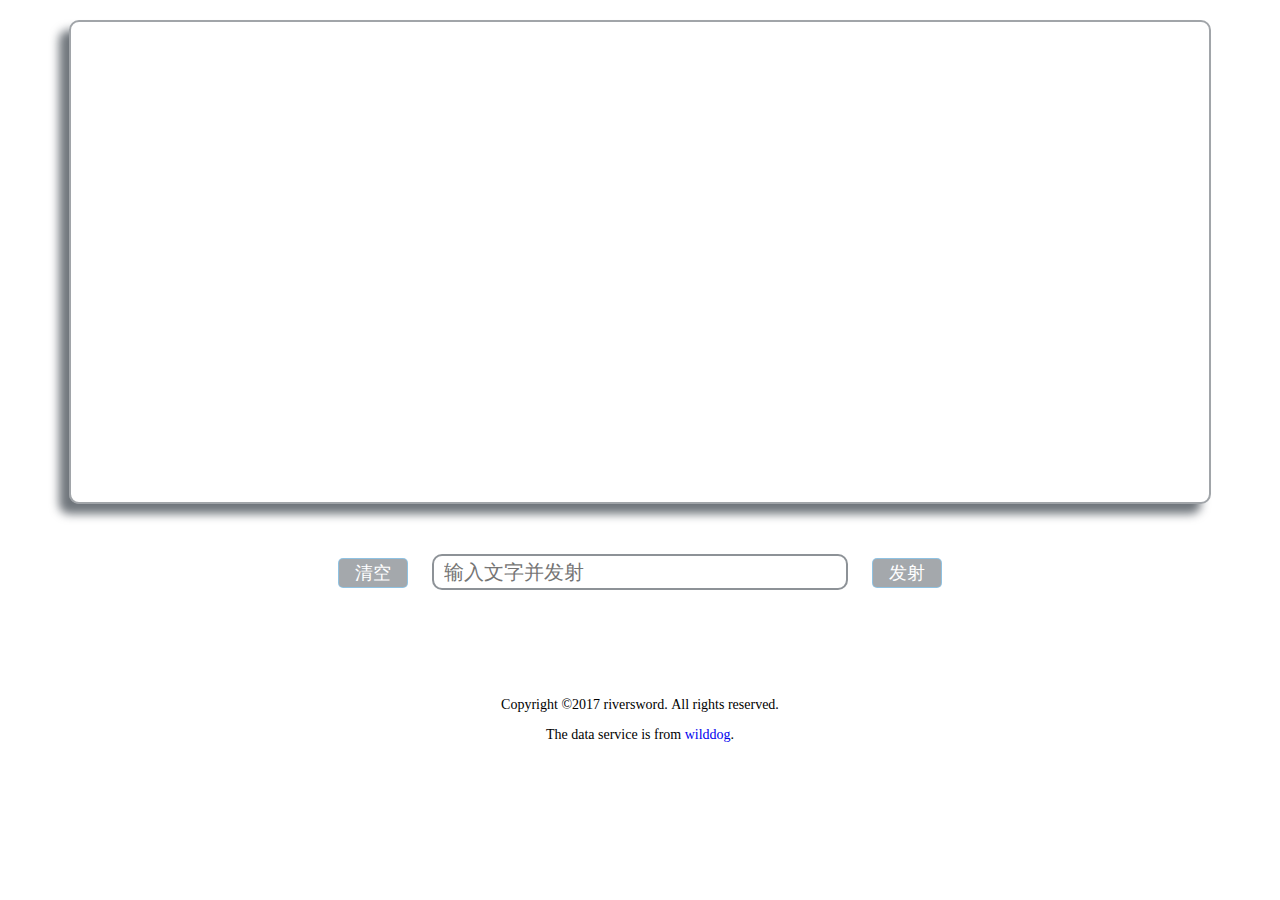
<file: index.html>
<!DOCTYPE HTML>
<html>
<head>
<meta charset="utf-8"/>
<meta name="viewport" content="width=device-width,initial-scale=1,maximum-scale=1,user-scalable=no"/>
<link rel="stylesheet" type="text/css" href="danmu app.css">
</head>
<body>
<div class="main">
	<div class="danmuBox">
		<!-- <p style="top:30px;color:#EA0000">第1个</p> <p style="top:60px;color:#D200D2">第2个</p> <p style="top:90px;color:#0000E3">第3个</p> <p style="top:120px;color:#00FFFF">第4个</p>  -->
	</div>
	<div class="btn">
		<input type="button" value="清空" name="clear">
		<input type="text" name="inputValue" list="tipsList" placeholder="输入文字并发射">
		<datalist id="tipsList">
				<option value="“yes, you're right, you're so clever!”"></option>
				<option value="“this really touch me！”"></option>
				<option value="“我是好人”"></option>
				<option value="“我的天”"></option>
				<option value="偶像"></option>
				<option value="大师兄"></option>
				<option value="天才"></option>
				<option value="“计几”"></option>
				<option value="Σ(っ°Д°;)っ"></option>
				<option value="（╬￣皿￣）＝○＃（￣＃）３￣） "></option>
				<option value="(ｏ´･ｪ･)っ快点"></option>
				<option value="（づ￣3￣）づ╭❤～"></option>
		</datalist>
		<input type="button" value="发射" name="launch">
	</div>
	<div class="footer"><span>Copyright &copy;2017&nbsp;riversword.&nbsp;All rights reserved. </span> <br> <span>The data service is from <a href="https://www.wilddog.com" >wilddog</a>. </span></div>
</div>
<script src = "https://cdn.wilddog.com/js/client/current/wilddog.js" ></script>
<!-- <script src="https://code.jquery.com/jquery-2.2.1.min.js"></script> -->
<script src="jquery-1.8.3.min.js"></script>
<script type="text/javascript" src="danmu app.js"></script>
</body>
</html>
</file>
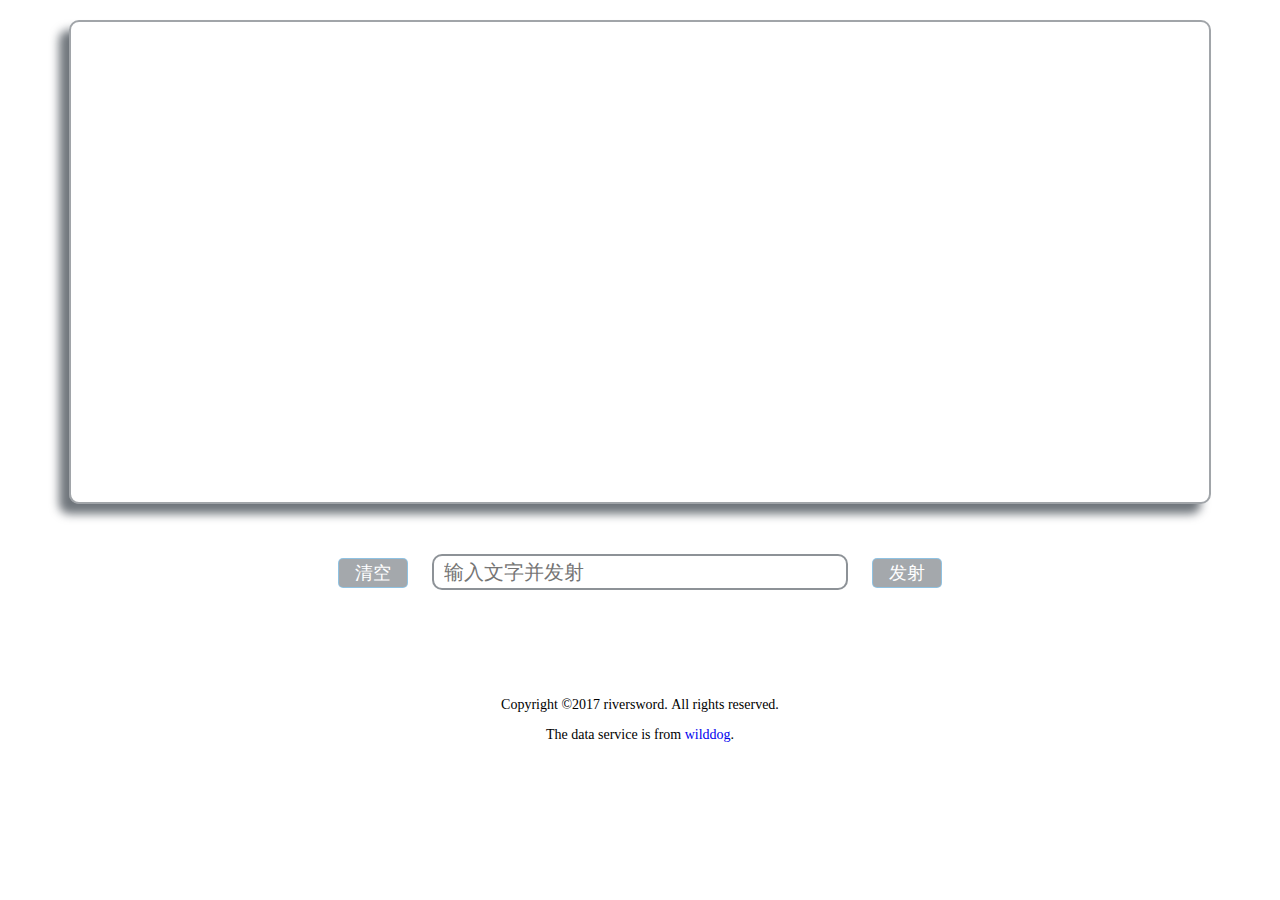
<file: danmu app.html>
<!DOCTYPE HTML>
<html>
<head>
<title>danmu app</title>
<meta charset="utf-8">
<meta name="viewport" content="width=device-width,initial-scale=1,maximum-scale=1,user-scalable=no">
<link rel="stylesheet" href="danmu app.css">
</head>
<body>
<div class="main">
	<div class="danmuBox">
	</div>
	<div class="btn">
		<input type="button" value="清空" name="clear">
		<input type="text" name="inputValue" list="tipsList" placeholder="输入文字并发射">
		<datalist id="tipsList">
				<option value="“yes, you're right, you're so clever!”"></option>
				<option value="“this really touch me！”"></option>
				<option value="“我是好人”"></option>
				<option value="“我的天”"></option>
				<option value="偶像"></option>
				<option value="大师兄"></option>
				<option value="天才"></option>
				<option value="“计几”"></option>
				<option value="Σ(っ°Д°;)っ"></option>
				<option value="（╬￣皿￣）＝○＃（￣＃）３￣） "></option>
				<option value="(ｏ´･ｪ･)っ快点"></option>
				<option value="（づ￣3￣）づ╭❤～"></option>
		</datalist>
		<input type="button" value="发射" name="launch">
	</div>
	<div class="footer">
		<span>Copyright &copy;2017&nbsp;riversword.&nbsp;All rights reserved. </span> 
		<br> 
		<span>The data service is from <a href="https://www.wilddog.com" >wilddog</a>. </span>
	</div>
</div>
<script src="https://cdn.wilddog.com/js/client/current/wilddog.js" ></script>
<script src="https://code.jquery.com/jquery-2.2.1.min.js"></script>
<script src="danmu app.js"></script>
</body>
</html>
</file>
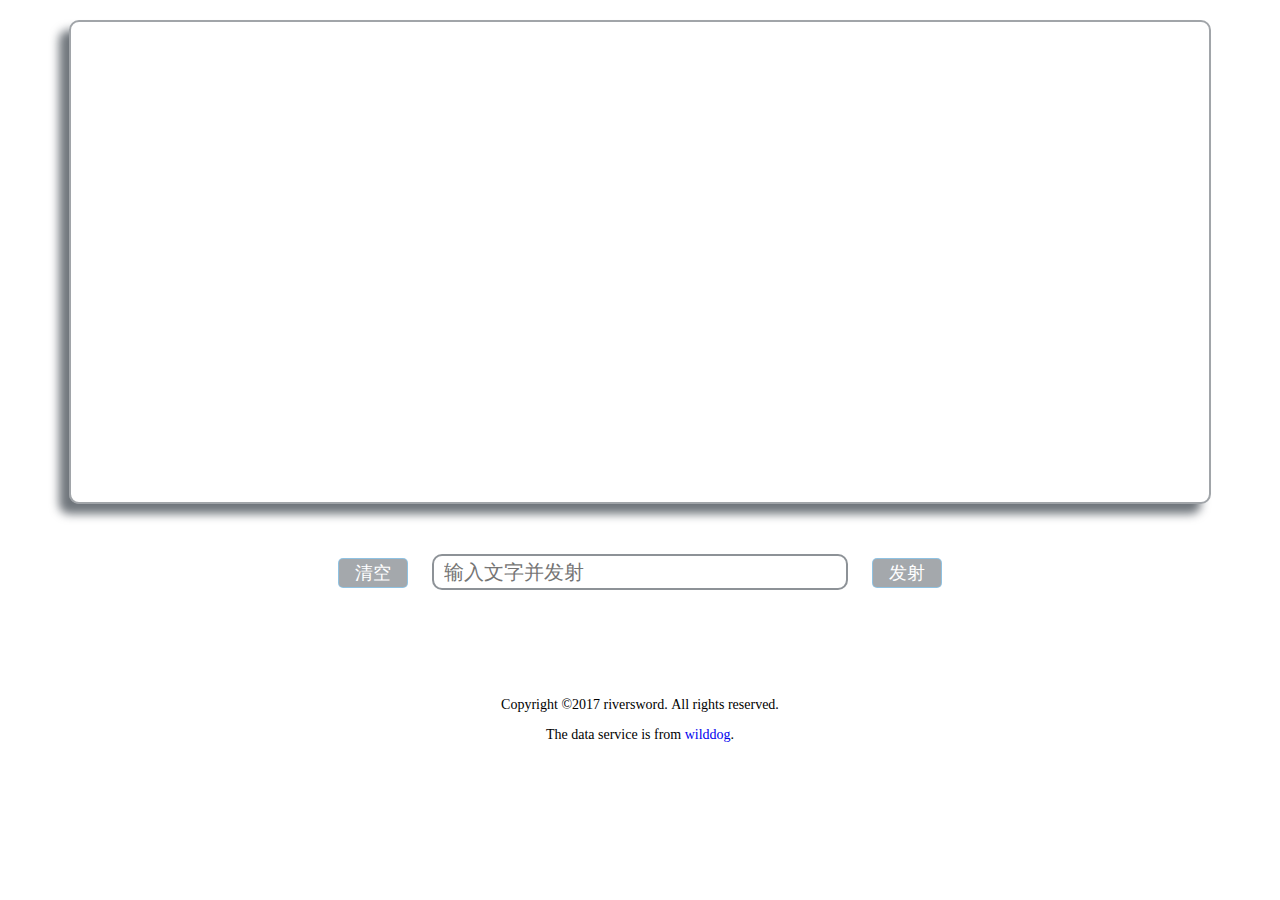
<file: 3.0/danmu app.html>
<!DOCTYPE HTML>
<html>
<head>
<meta charset="utf-8"/>
<meta name="viewport" content="width=device-width,initial-scale=1,maximum-scale=1,user-scalable=no"/>
<link rel="stylesheet" type="text/css" href="danmu app.css">
</head>
<body>
<div class="main">
	<div class="danmuBox">
		<!-- <p style="top:30px;color:#EA0000">第1个</p> <p style="top:60px;color:#D200D2">第2个</p> <p style="top:90px;color:#0000E3">第3个</p> <p style="top:120px;color:#00FFFF">第4个</p>  -->
	</div>
	<div class="btn">
		<input type="button" value="清空" name="clear">
		<input type="text" name="inputValue" list="tipsList" placeholder="输入文字并发射">
		<datalist id="tipsList">
				<option value="“yes, you're right, you're so clever!”"></option>
				<option value="“this really touch me！”"></option>
				<option value="“我是好人”"></option>
				<option value="“我的天”"></option>
				<option value="偶像"></option>
				<option value="大师兄"></option>
				<option value="天才"></option>
				<option value="“计几”"></option>
				<option value="Σ(っ°Д°;)っ"></option>
				<option value="（╬￣皿￣）＝○＃（￣＃）３￣） "></option>
				<option value="(ｏ´･ｪ･)っ快点"></option>
				<option value="（づ￣3￣）づ╭❤～"></option>
		</datalist>
		<input type="button" value="发射" name="launch">
	</div>
	<div class="footer"><span>Copyright &copy;2017&nbsp;riversword.&nbsp;All rights reserved. </span> <br> <span>The data service is from <a href="https://www.wilddog.com" >wilddog</a>. </span></div>
</div>
<script src = "https://cdn.wilddog.com/js/client/current/wilddog.js" ></script>
<script src="https://code.jquery.com/jquery-2.2.1.min.js"></script>
<script type="text/javascript" src="danmu app.js"></script>
</body>
</html>
</file>
<file: danmu app.css>
.main{
	width:100%;
	height:100%;
	/*position:relative;*/
}
.danmuBox{
	position:relative;
	width:90%;
	height:480px;
	border:2px rgba(20,30,40,0.4) solid;
	margin:20px auto;
	border-radius: 10px;
	overflow: hidden;
	box-shadow: -10px 10px 10px rgba(17,27,37,0.6);
}
.danmuBox p{
	position:relative;
	/*position:absolute;*/
	/*width:60px;*/
	height:20px;
	font-size: 20px;
	/*animation: show 8s infinite;*/
	font-weight: bold;
	/*border: 2px rgba(200,200,0,0.8) solid;*/
	display:inline-block;
}
.btn{
	text-align:center;
	margin-top: 50px;
	margin-bottom: 100px;
	/*border: 2px rgb(255,0,0) solid;*/
}
.btn input{
	outline: none;
	height:30px;
	border-radius: 5px;
}
.btn input[type="button"]{
	text-align: center;
	height:30px;
	width:70px;
	background-color: rgba(27,37,47,0.4);
	border:1px rgba(137,200,240,0.8) solid;
	color:rgba(255,255,255,1);
	font-size: 18px;
}
.btn input[name="clear"]:hover{
	background-color: rgba(255,50,0,0.8);
	box-shadow: 0 4px 4px rgba(17,27,37,0.6);
}
.btn input[name="launch"]:hover{
	background-color: rgba(0,60,250,0.8);
	box-shadow: -0 4px 4px rgba(17,27,37,0.6);
}
.btn input[type="text"]{
	height:30px;
	width:400px;
	margin:0 20px 0;
	border:2px rgba(27,37,47,0.5) solid;
	border-radius:10px;
	font-size: 20px;
	padding-left: 10px;
}
.btn input[type="text"]:focus{
	border:2px rgba(0,137,247,0.9) solid;
	box-shadow: 0px 4px 4px rgba(17,27,37,0.6);
}
@keyframes show
{
	from {right:-100%;}
	to {right:100px;}
}
@-webkit-keyframes show /* Safari and Chrome */
{
	from {right:-100%;}
	to {right:100px;}
}

.footer{
	width:100%;
	height:60px;
    line-height: 30px;
    text-align: center;
    font-family: Georgia,Times ;
    font-size: 14px;
    /*background-color: rgba(7,80,200,0.8);*/
}
.footer a{
	text-decoration: none;
}
@media screen and (max-width: 640px){

 .danmuBox{
height:390px;
}
.btn{
	/*border: 2px rgb(255,0,0) solid;*/
	margin-top: 10px;
	margin-bottom: 80px;
	position:relative; 
}
.btn input[name="clear"]:hover{
	background-color: rgba(27,37,47,0.4);
	box-shadow: none;
}
.btn input[name="clear"]{
	position: absolute;
	top:40px;
	left:20%;
}
.btn input[name="launch"]:hover{
	background-color: rgba(27,37,47,0.4);
	box-shadow: none;

}
.btn input[name="launch"]{
	position:absolute;
	top:40px;
	right:20%;
}
.btn input[type="text"]{
	width:90%;
	margin:0 auto;
}
datalist{
	display:none;
}

}
</file>
<file: 3.0/danmu app.css>
.main{
	width:100%;
	height:100%;
	/*position:relative;*/
}
.danmuBox{
	position:relative;
	width:90%;
	height:480px;
	border:2px rgba(20,30,40,0.4) solid;
	margin:20px auto;
	border-radius: 10px;
	overflow: hidden;
	box-shadow: -10px 10px 10px rgba(17,27,37,0.6);
}
.danmuBox p{
	position:relative;
	/*position:absolute;*/
	/*width:60px;*/
	height:20px;
	font-size: 20px;
	/*animation: show 8s infinite;*/
	font-weight: bold;
	/*border: 2px rgba(200,200,0,0.8) solid;*/
	display:inline-block;
}
.btn{
	text-align:center;
	margin-top: 50px;
	margin-bottom: 100px;
	/*border: 2px rgb(255,0,0) solid;*/
}
.btn input{
	outline: none;
	height:30px;
	border-radius: 5px;
}
.btn input[type="button"]{
	text-align: center;
	height:30px;
	width:70px;
	background-color: rgba(27,37,47,0.4);
	border:1px rgba(137,200,240,0.8) solid;
	color:rgba(255,255,255,1);
	font-size: 18px;
}
.btn input[name="clear"]:hover{
	background-color: rgba(255,50,0,0.8);
	box-shadow: 0 4px 4px rgba(17,27,37,0.6);
}
.btn input[name="launch"]:hover{
	background-color: rgba(0,60,250,0.8);
	box-shadow: -0 4px 4px rgba(17,27,37,0.6);
}
.btn input[type="text"]{
	height:30px;
	width:400px;
	margin:0 20px 0;
	border:2px rgba(27,37,47,0.5) solid;
	border-radius:10px;
	font-size: 20px;
	padding-left: 10px;
}
.btn input[type="text"]:focus{
	border:2px rgba(0,137,247,0.9) solid;
	box-shadow: 0px 4px 4px rgba(17,27,37,0.6);
}
@keyframes show
{
	from {right:-100%;}
	to {right:100px;}
}
@-webkit-keyframes show /* Safari and Chrome */
{
	from {right:-100%;}
	to {right:100px;}
}

.footer{
	width:100%;
	height:60px;
    line-height: 30px;
    text-align: center;
    font-family: Georgia,Times ;
    font-size: 14px;
    /*background-color: rgba(7,80,200,0.8);*/
}
.footer a{
	text-decoration: none;
}
@media screen and (max-width: 640px){

 .danmuBox{
height:390px;
}
.btn{
	/*border: 2px rgb(255,0,0) solid;*/
	margin-top: 10px;
	margin-bottom: 80px;
	position:relative; 
}
.btn input[name="clear"]:hover{
	background-color: rgba(27,37,47,0.4);
	box-shadow: none;
}
.btn input[name="clear"]{
	position: absolute;
	top:40px;
	left:20%;
}
.btn input[name="launch"]:hover{
	background-color: rgba(27,37,47,0.4);
	box-shadow: none;

}
.btn input[name="launch"]{
	position:absolute;
	top:40px;
	right:20%;
}
.btn input[type="text"]{
	width:90%;
	margin:0 auto;
}
datalist{
	display:none;
}

}
</file>
